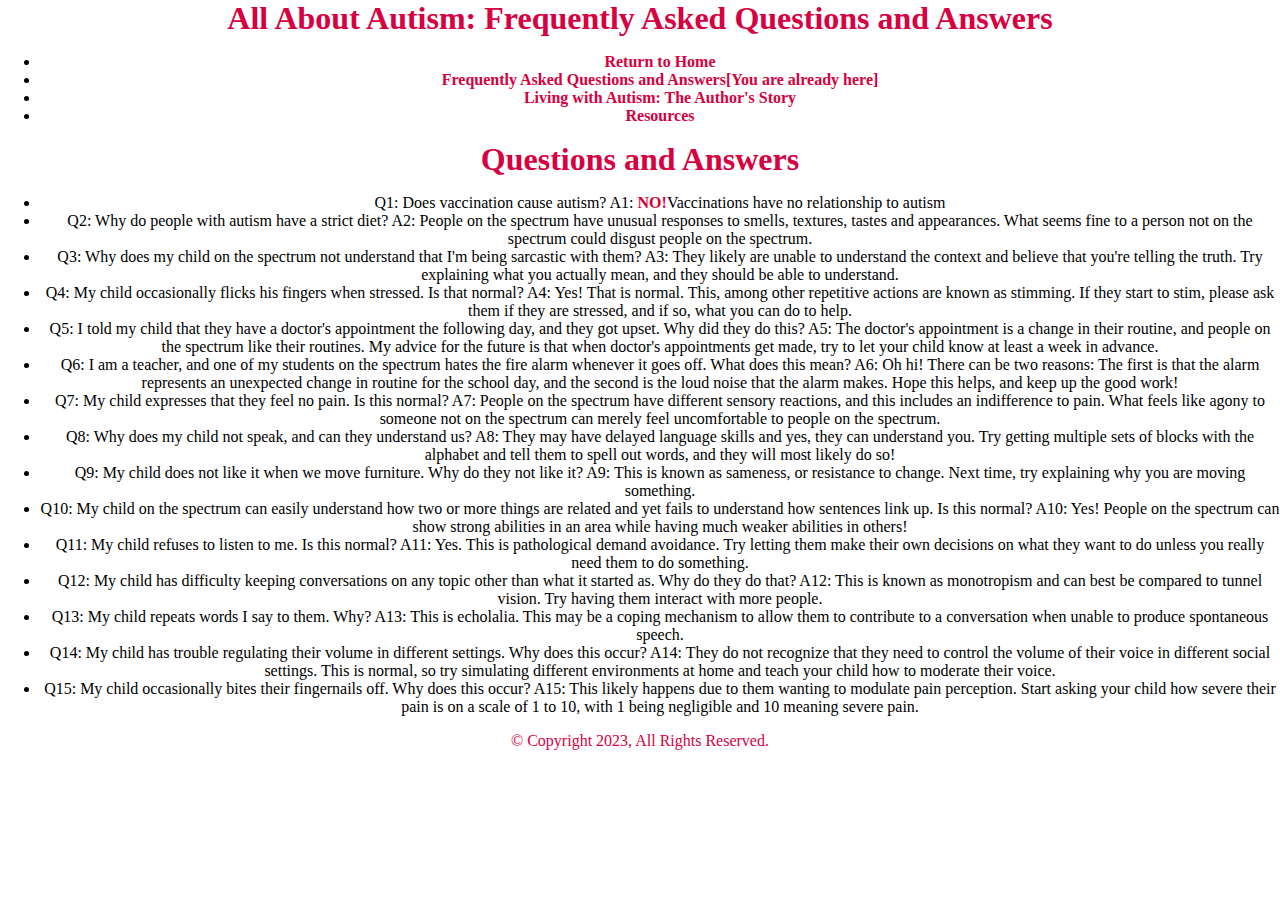
<file: faq.html>
<!DOCTYPE html>
<!--
Author Name: Mark Gore
Date: 09/26/2023
File Name: faq.html
-->
<html lang="en">
	
	<head>
		<title>All About Autism: FAQ</title>
		<meta charset="utf-8">
		<link rel="stylesheet" href="css/styles.css">
	</head>
	
	<body>
	
	<header>
		<h1>All About Autism: Frequently Asked Questions and Answers</h1>
	</header>
	
	<nav>
		<ul>
			<li><a href="index.html">Return to Home</a></li>
			<li><a href="faq.html">Frequently Asked Questions and Answers[You are already here]</a></li>
			<li><a href="livingwithautism.html">Living with Autism: The Author's Story</a></li>
			<li><a href="resources.html">Resources</a></li>
		</ul>
	</nav>
	
	<main>
	<h1>Questions and Answers</h1>
	<ul>
	<li>Q1: Does vaccination cause autism? A1: <span class="emphasis">NO!</span>Vaccinations have no relationship to autism</li>
	<li>Q2: Why do people with autism have a strict diet? A2: People on the spectrum have unusual responses to smells, textures, tastes and appearances. What seems fine to a person not on the spectrum could disgust people on the spectrum.</li>
	<li>Q3: Why does my child on the spectrum not understand that I'm being sarcastic with them? A3: They likely are unable to understand the context and believe that you're telling the truth. Try explaining what you actually mean, and they should be able to understand.</li>
	<li>Q4: My child occasionally flicks his fingers when stressed. Is that normal? A4: Yes! That is normal. This, among other repetitive actions are known as stimming. If they start to stim, please ask them if they are stressed, and if so, what you can do to help.</li>
	<li>Q5: I told my child that they have a doctor's appointment the following day, and they got upset. Why did they do this? A5: The doctor's appointment is a change in their routine, and people on the spectrum like their routines. My advice for the future is that when doctor's appointments get made, try to let your child know at least a week in advance.</li>
	<li>Q6: I am a teacher, and one of my students on the spectrum hates the fire alarm whenever it goes off. What does this mean? A6: Oh hi! There can be two reasons: The first is that the alarm represents an unexpected change in routine for the school day, and the second is the loud noise that the alarm makes. Hope this helps, and keep up the good work!</li>
	<li>Q7: My child expresses that they feel no pain. Is this normal? A7: People on the spectrum have different sensory reactions, and this includes an indifference to pain. What feels like agony to someone not on the spectrum can merely feel uncomfortable to people on the spectrum.</li>
	<li>Q8: Why does my child not speak, and can they understand us? A8: They may have delayed language skills and yes, they can understand you. Try getting multiple sets of blocks with the alphabet and tell them to spell out words, and they will most likely do so! </li>
	<li>Q9: My child does not like it when we move furniture. Why do they not like it? A9: This is known as sameness, or resistance to change. Next time, try explaining why you are moving something.</li>
	<li>Q10: My child on the spectrum can easily understand how two or more things are related and yet fails to understand how sentences link up. Is this normal? A10: Yes! People on the spectrum can show strong abilities in an area while having much weaker abilities in others!</li>
	<li>Q11: My child refuses to listen to me. Is this normal? A11: Yes. This is pathological demand avoidance. Try letting them make their own decisions on what they want to do unless you really need them to do something.</li>
	<li>Q12: My child has difficulty keeping conversations on any topic other than what it started as. Why do they do that? A12: This is known as monotropism and can best be compared to tunnel vision. Try having them interact with more people.</li>
	<li>Q13: My child repeats words I say to them. Why? A13: This is echolalia. This may be a coping mechanism to allow them to contribute to a conversation when unable to produce spontaneous speech.</li>
	<li>Q14: My child has trouble regulating their volume in different settings. Why does this occur? A14: They do not recognize that they need to control the volume of their voice in different social settings. This is normal, so try simulating different environments at home and teach your child how to moderate their voice.</li>
	<li>Q15: My child occasionally bites their fingernails off. Why does this occur? A15: This likely happens due to them wanting to modulate pain perception. Start asking your child how severe their pain is on a scale of 1 to 10, with 1 being negligible and 10 meaning severe pain.</li>
	</ul>
	</main>
	<footer>
		<p>&copy; Copyright 2023, All Rights Reserved. </p>
	</footer>
</html>
</file>
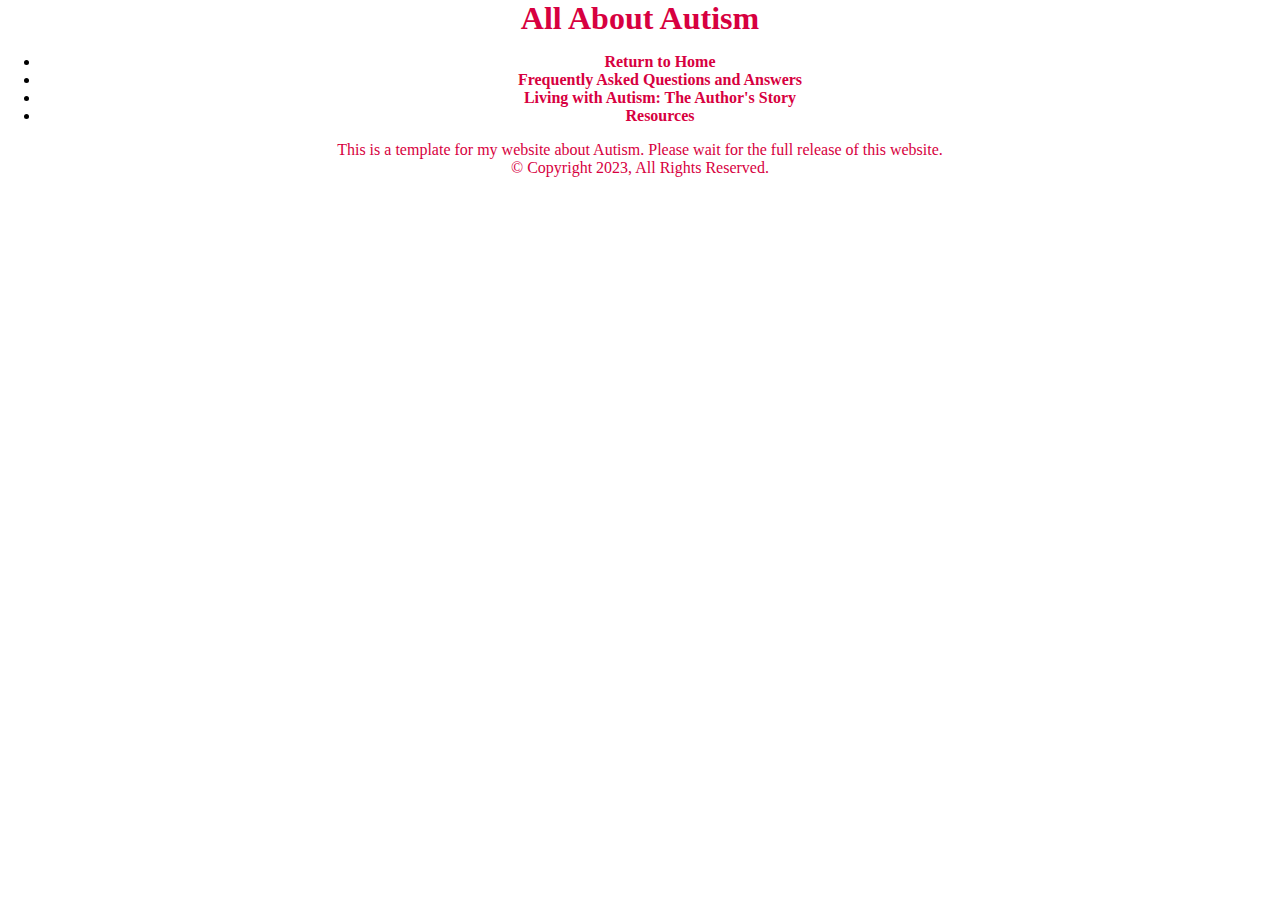
<file: template.html>
<!DOCTYPE html>
<!--
Author: Mark Gore
Date: 09/22/2023
File name: template.html
-->
	<html lang="en">

	<head>
		<title>All About Autism: Template</title>
		<meta charset="utf-8">
		<link rel="stylesheet" href="css/styles.css">
		</head>
		
		<body>
		
		<header>
		<h1>All About Autism</h1>
		</header>
		
		<nav>
			<ul>
			<li><a href="index.html">Return to Home</a></li>
			<li><a href="faq.html">Frequently Asked Questions and Answers</a></li>
			<li><a href="livingwithautism.html">Living with Autism: The Author's Story</a></li>
			<li><a href="resources.html">Resources</a></li>
			</ul>
		</nav>
	
		<main>
		<p>This is a template for my website about Autism. Please wait for the full release of this website.</p>
		</main>
		<footer>
		<p>&copy; Copyright 2023, All Rights Reserved. </p>
		</footer>
		
		</body>
		
	</html>
</file>
<file: css/styles.css>
/*
Author: Mark Gore
Date: 09/22/2023
File name: styles.css
*/

/* CSS Reset */
body, header, nav, main, footer, h1, p {
	margin: 0;
	padding: 0;
	border: 0;
}

/* Style rule for alignment */
body, header, nav, main, footer, h1, p {
	text-align: center;
}

/* Style rule for navigation links */

nav li a {
	text-decoration: none;
	font-weight: bold;
	color: #D70040;
}

h1{
	color: #D70040;
}
main p {
	color: #D70040;
}


.emphasis {
	font-weight: bold;
	color: #D70039;
}


footer {
	color: #D70041;
}
</file>
